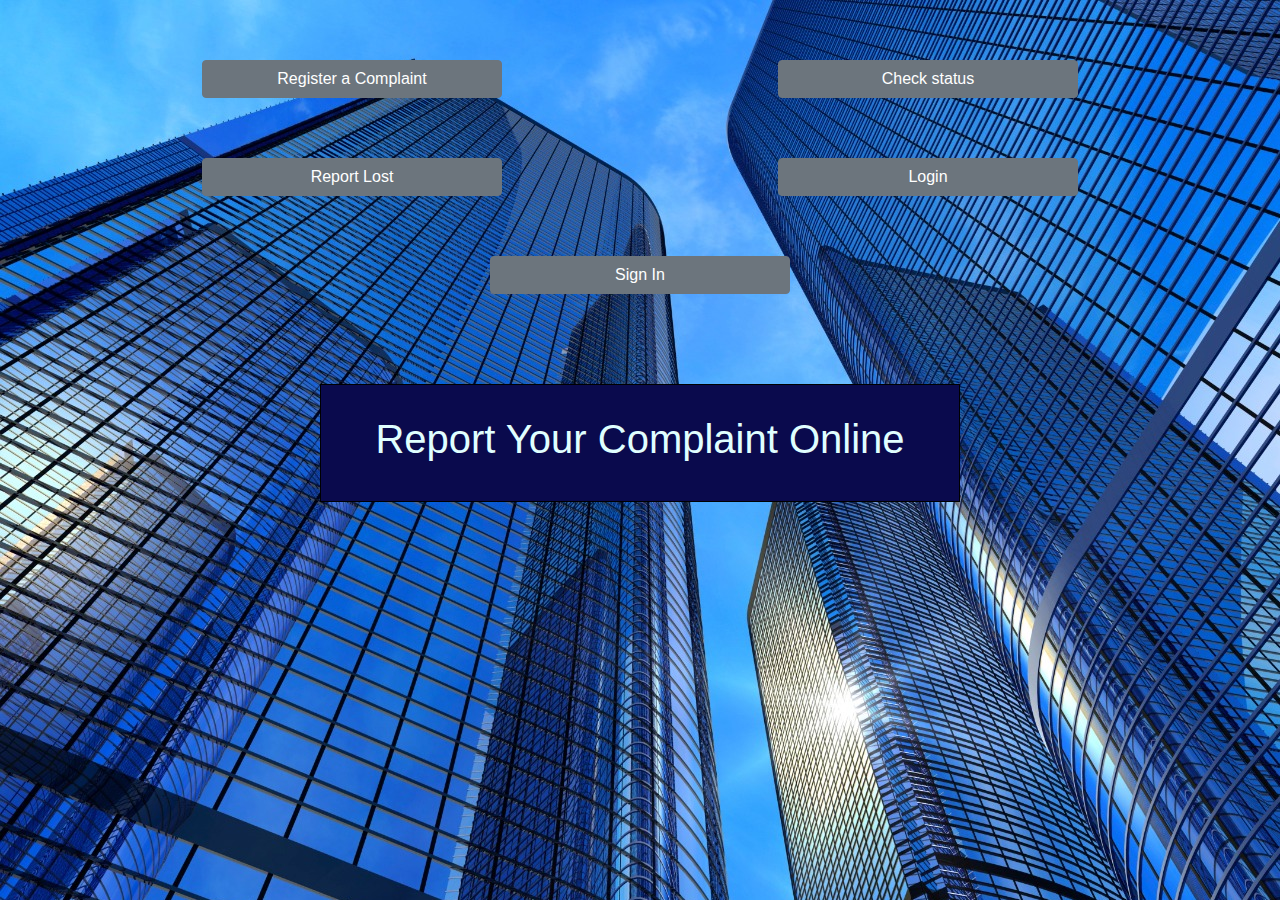
<file: index.html>
<!DOCTYPE html>
<html>
<head>
    <meta charset="UTF-8">
    <meta http-equiv="X-UA-Compatible" content="IE=edge">
    <meta name="viewport" content="width=device-width, initial-scale=1.0">
    <meta name="viewport" content="width=device-width, initial-scale=1">

	<title>FIR</title>

	<link rel="stylesheet" href="css/index.css">


	<!-- Bootstrap CSS -->
    <link rel="stylesheet" href="https://maxcdn.bootstrapcdn.com/bootstrap/4.0.0/css/bootstrap.min.css" integrity="sha384-Gn5384xqQ1aoWXA+058RXPxPg6fy4IWvTNh0E263XmFcJlSAwiGgFAW/dAiS6JXm" crossorigin="anonymous">
    <style>
        body
        {
            background-image: url(hh.jpg);
            background-repeat: no-repeat;
            background-size: cover;
        }
    </style>
</head>
<body>
        <center>
            <div class="row">
                <div class="col"><a href="register.html"><button class="btn btn-secondary">Register a Complaint</button></a></div>
                <div class="col"><a href=""><button class="btn btn-secondary">Check status</button></a></div>
                <div class="col"><a href="lost.html"><button class="btn btn-secondary">Report Lost</button></a></div>
                <div class="col"><a href="login.html"><button class="btn btn-secondary">Login</button></a></div>
                <div class="col"><a href="sign.html"><button class="btn btn-secondary">Sign In</button></a></div>
            </div>
            <div class="head">
                <h1>
                    Report Your Complaint Online
                </h1>
            </div>
        
        </center>

</body>
</html>
</file>
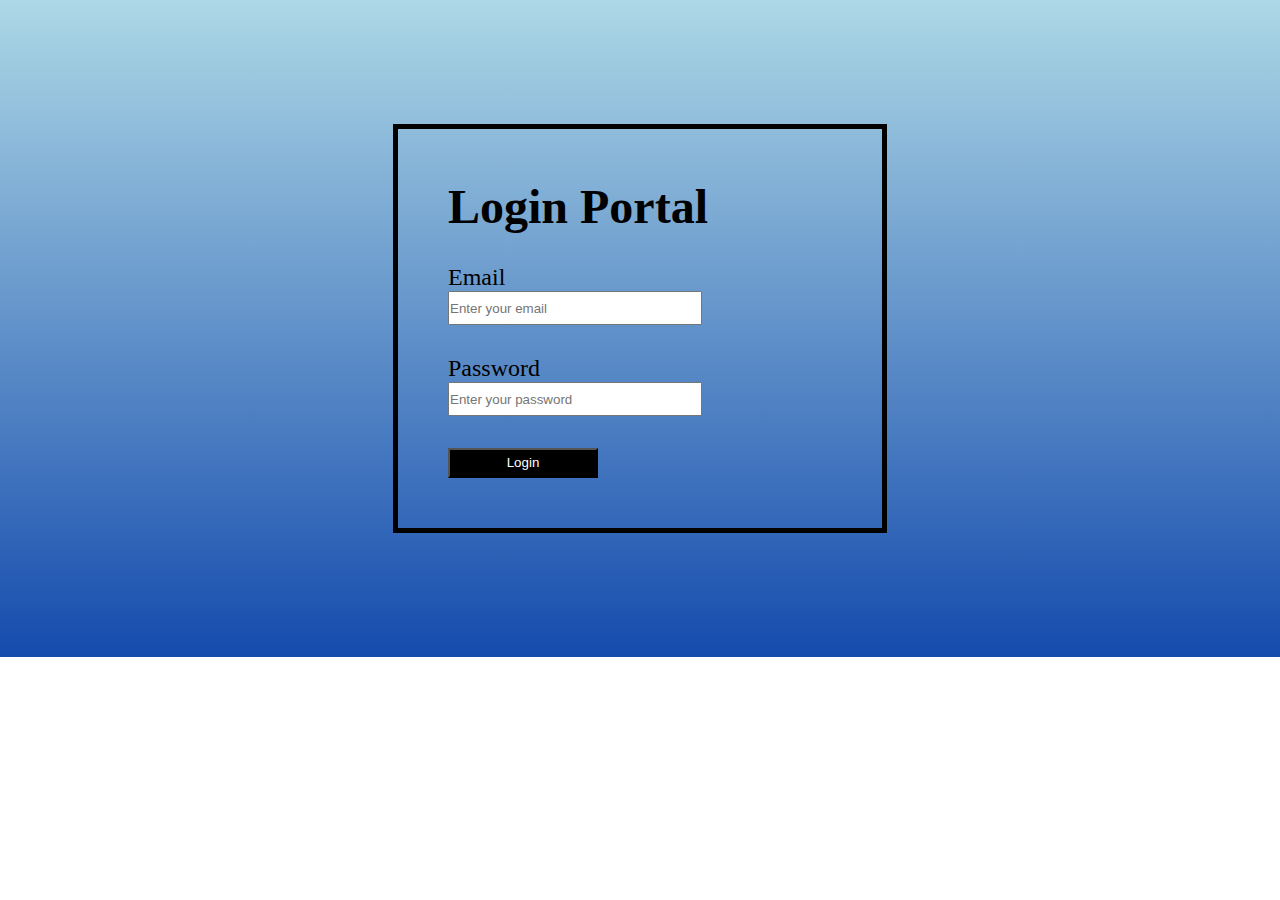
<file: login.html>
<!DOCTYPE html>

<head>
    <title>Log in</title>
    <link rel="stylesheet" href="css/log.css">

</head>

<body>
    <div class="logback">

        <div class="logmain">

            <h1>Login Portal</h1>
            <form>
                <div>
                    <label for="email" name="email">Email</label><br>
                    <input type="text" placeholder="Enter your email" name="email" />
                </div>
                <div>
                    <label for="password" name="password">Password</label><br>
                    <input type="text" placeholder="Enter your password" name="password" />
                </div>
                <input type="submit" value="Login" class="logbutton" />

            </form>
        </div>
    </div>

</body>

</html>
</file>
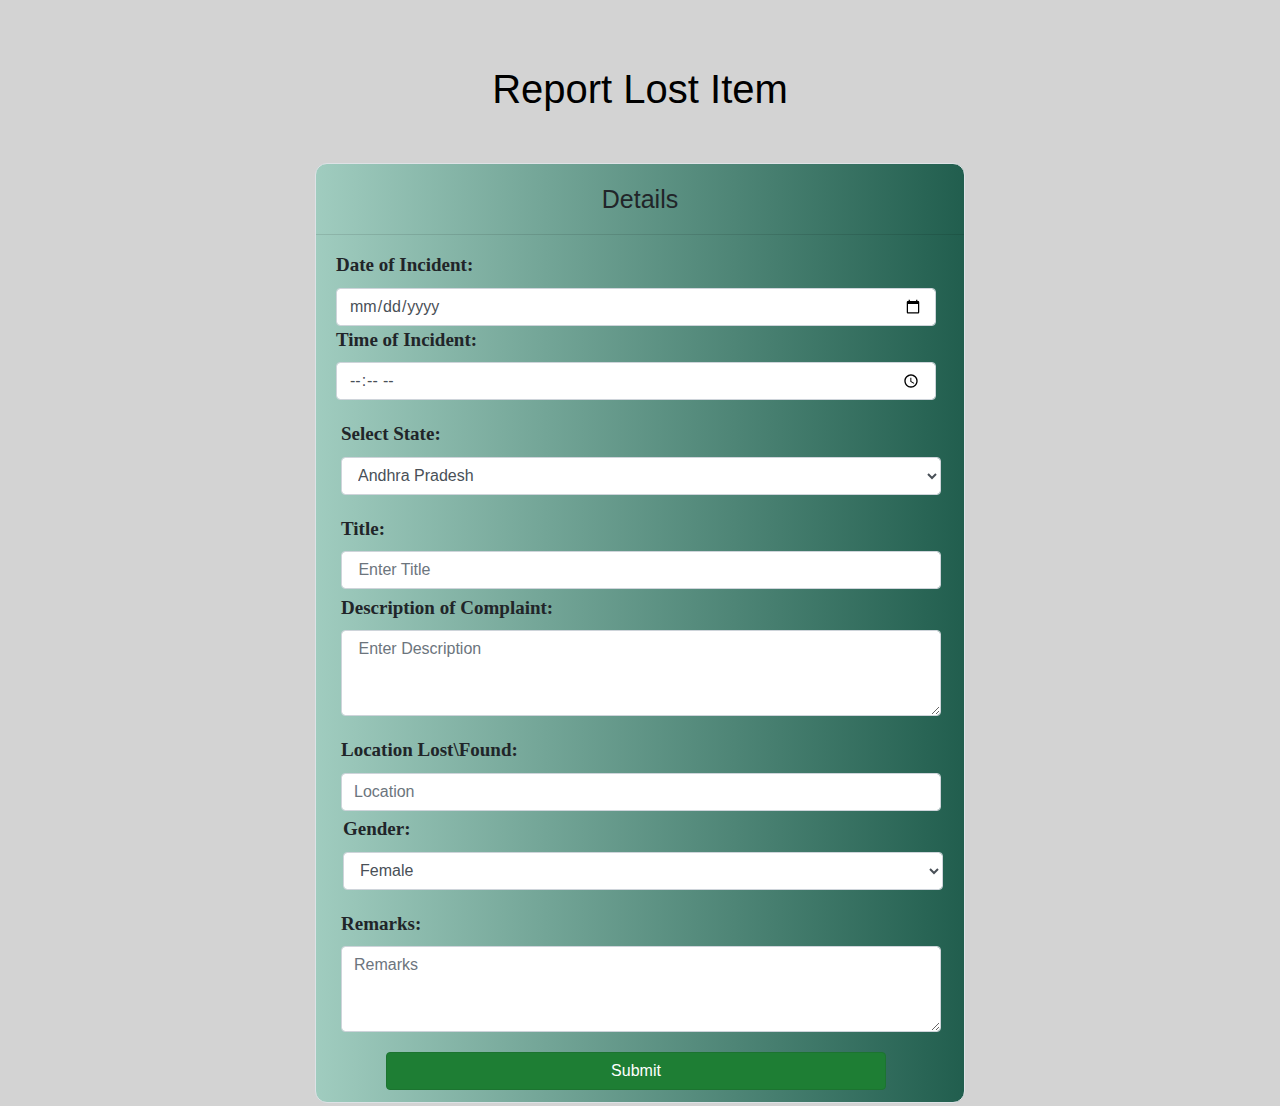
<file: lost.html>
<!DOCTYPE html>
<html lang="en">
<head>
    <meta charset="UTF-8">
    <meta http-equiv="X-UA-Compatible" content="IE=edge">
    <meta name="viewport" content="width=device-width, initial-scale=1.0">
    <meta name="viewport" content="width=device-width, initial-scale=1">
    <title>Lost form</title>

    <!-- bootstrap................................ -->

    <link rel="stylesheet" href="https://maxcdn.bootstrapcdn.com/bootstrap/4.5.2/css/bootstrap.min.css">
    <script src="https://ajax.googleapis.com/ajax/libs/jquery/3.5.1/jquery.min.js"></script>
    <script src="https://cdnjs.cloudflare.com/ajax/libs/popper.js/1.16.0/umd/popper.min.js"></script>
    <script src="https://maxcdn.bootstrapcdn.com/bootstrap/4.5.2/js/bootstrap.min.js"></script>

    <!-- css.......................................... -->
    <link rel="stylesheet" href="css/lost.css">

</head>
<body>
    <h1>Report Lost Item</h1>
    <div class="main">
        <div class="border" border-primary shadow-sm>
            <h3> Details</h3>
      

            <hr>
        <div class="row">
          <div class="col">
              <label for="">Date of Incident:</label> <br>
            <input  type="date" class="form-control" id="date" placeholder="" name="date" row=>
          </div> 
          <div class="col">
              <label for="">Time of Incident:</label> <br>
            <input  type="time" class="form-control" placeholder="Enter Time" name="time">
          
        </div> 
        <br>

        
        <!-- <button type="submit" class="btn btn-success mt-3">Submit</button> -->
        <div class="form-group">
            <label for="sel1">Select State:</label>
      <select class="form-control" id="sel1" name="sellist1">
        <option>Andhra Pradesh</option>
        <option>Arunachal Pradesh</option>
        <option>Assam</option>
        <option>Bihar</option>
        <option>Goa</option>
        <option> Gujarat</option>
        <option>Haryana</option>
        <option>Himachal Pradesh</option>
        <option>Jammu and Kashmir</option>
        <option>Jharkhand</option>
        <option> Karnataka</option>
        <option>Kerala</option>
        <option>Madhya Pradesh</option>
        <option>Maharashtra</option>
        <option> Manipur</option>
        <option> Meghalaya</option>
        <option>Mizoram </option>
        <option> Nagaland </option>
        <option> Odisha (Orissa)</option>
        <option>Punjab</option>
        <option value="">Rajasthan</option>
        <option value=""> Sikkim </option>
        <option value=""> Tamil Nadu</option>
      </select>
      <div class="hi">
        <label for="">Title:</label>
        <input class="form-control" type="text" placeholder=" Enter Title">
      </div> <br>
     
      <div class="textar">
        <label for="">Description of Complaint:</label>
        
        <textarea class="form-control" id="exampleFormControlTextarea1" placeholder= " Enter Description" rows="3"></textarea>
      </div>
      <div class="hi">
        <label for="">Location Lost\Found:</label>
        <input class="form-control" type="text" placeholder="Location">
      </div> <br>
      <div class="hhh">
        <label for="sel1">Gender:</label>
  <select class="form-control" id="sel1"name="sellist1">
    <option>Female</option>
    <option>Male</option>
    <option>Both</option>
    <option>Unknown</option>
  </select>
  </div>

      <div class="textar">
        <label for="">Remarks:</label>
        
        <textarea class="form-control" id="exampleFormControlTextarea1" placeholder= "Remarks" rows="3"></textarea>
      </div>
          <!-- <button type="submit" class="btn btn-success">Submit</button> -->
          <div class=button>
          <button type="button" class="btn btn-success btn-md btn-block active" >Submit</button>
        </div>
        </div>
       
      
    
      
      </form>
   
    
</body>
</html>
</file>
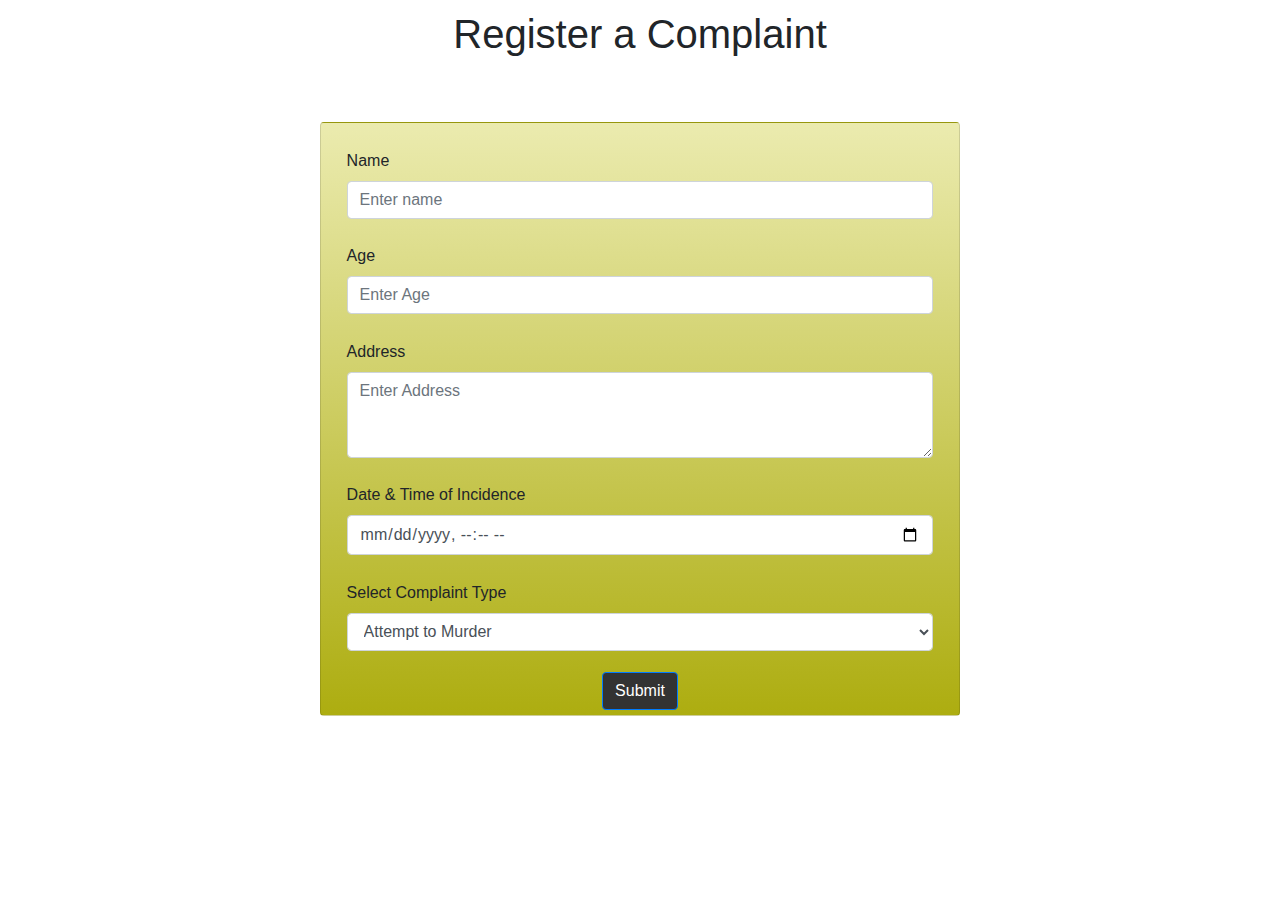
<file: register (1).html>
<!doctype html>
<html lang="en">
  <head>
    <!-- Required meta tags -->
    <meta charset="utf-8">
    <link rel="stylesheet" href="css/register.css">
    <meta name="viewport" content="width=device-width, initial-scale=1, shrink-to-fit=no">

    <!-- Bootstrap CSS -->
    <link rel="stylesheet" href="https://maxcdn.bootstrapcdn.com/bootstrap/4.0.0/css/bootstrap.min.css" integrity="sha384-Gn5384xqQ1aoWXA+058RXPxPg6fy4IWvTNh0E263XmFcJlSAwiGgFAW/dAiS6JXm" crossorigin="anonymous">

    <title>Register your complaint</title>
    
  </head>
  <body>
      <div style="margin:auto;width: 50%;text-align: center; padding-top: 10px;">
         <h1>Register a Complaint</h1>
      </div>
    <div class=" card registerform">
        <form action="storecomplaint.php">
          <div class="form-group">
            <label for="inputName">Name</label>
            <input type="text" class="form-control" id="inputName" placeholder="Enter name" name="name">
          </div>
          <div class="form-group">
            <label for="inputAge">Age</label>
            <input type="number" class="form-control" id="inputAge" placeholder="Enter Age" name="age">
          </div>
          <div class="form-group">
            <label for="inputAddress">Address</label>
            <textarea class="form-control" id="inputAddress" rows="3" placeholder="Enter Address" name="address"></textarea>
          </div>
          <div class="form-group">
            <label for="inputIncDT">Date & Time of Incidence</label>
            <input type="datetime-local" class="form-control" id="inputIncDT" placeholder="Enter Age" name="incDT">
          </div>

          <div class="form-group">
            <label for="inputComplaint">Select Complaint Type</label>
            <select class="form-control" id="inputComplaint" name="typeComplaint">
              <option>Attempt to Murder</option>
              <option>Theft</option>
              <option>Domestic Violence</option>
              <option>Others</option>
            </select>
          </div>
          <center>
            <button type="submit" class="btn btn-primary" style="background-color:#333">Submit</button>
          </center>
        </form>
    </div>
  </body>
</html>
</file>
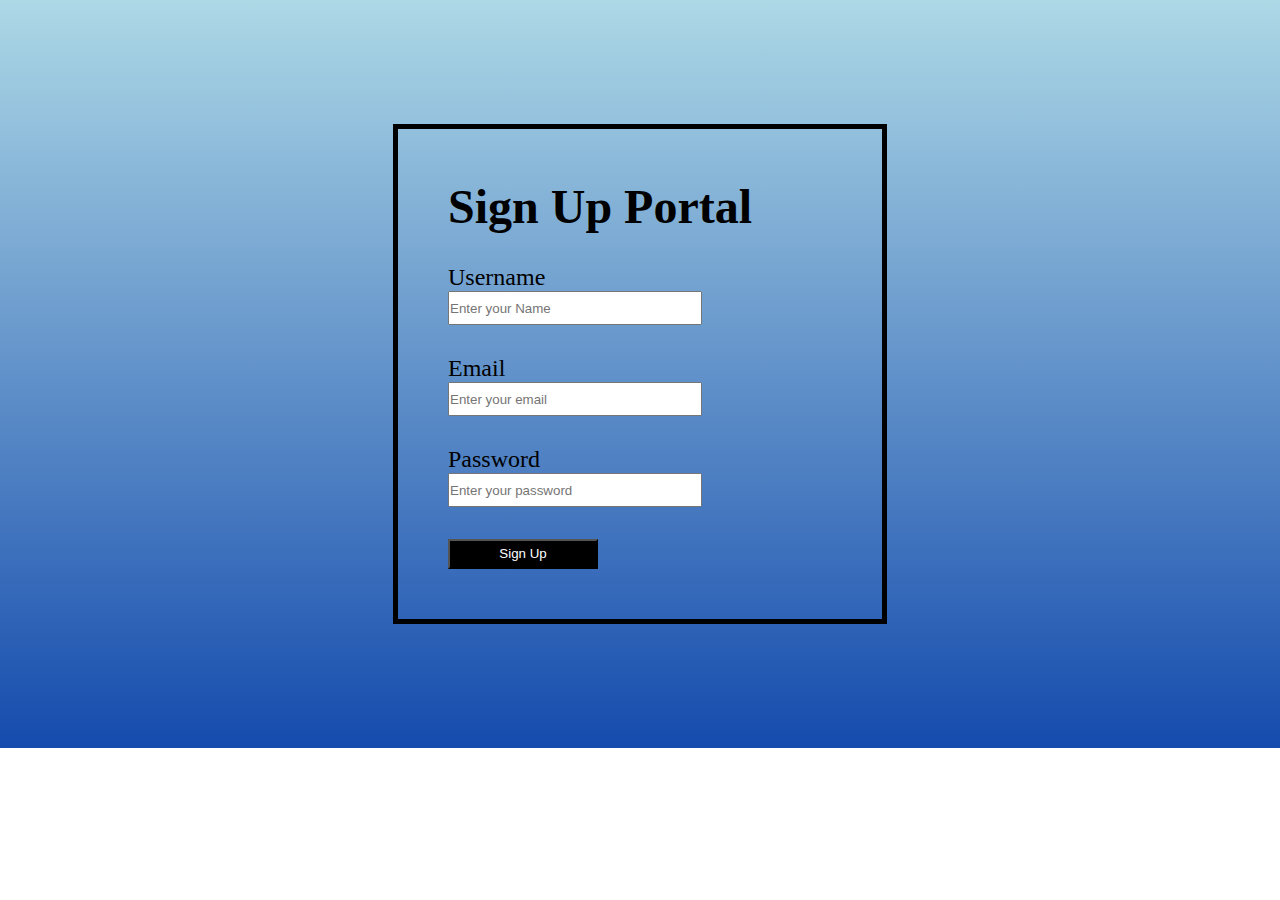
<file: sign (1).html>
<!DOCTYPE html>

<head>
    <title>Log in</title>
    <link rel="stylesheet" href="css/log.css">

</head>

<body>
    <div class="logback">

        <div class="logmain">

            <h1>Sign Up Portal</h1>
            <form>
                <div>
                    <label for="Username" name="Username">Username</label><br>
                    <input type="text" placeholder="Enter your Name" name="Username" />
                </div>
                <div>
                    <label for="email" name="email">Email</label><br>
                    <input type="text" placeholder="Enter your email" name="email" />
                </div>
                <div>
                    <label for="password" name="password">Password</label><br>
                    <input type="text" placeholder="Enter your password" name="password" />
                </div>
                <input type="submit" value="Sign Up" class="logbutton" />

            </form>
        </div>
    </div>

</body>

</html>
</file>
<file: css/index.css>
div
{
    width: 90% !important;
    margin: 30px ;
}
button
{
    width: 300px;
}
.head
{
    border: black 1px solid;
    width: 50% !important;
    color: lightcyan;
    background-color: rgb(10, 10, 77);
    padding: 30px;
    margin-top: 60px !important;
}
</file>
<file: css/log.css>
*
{
    margin: 0%;
    padding: 0%;
}
.logback
{
    background-image: linear-gradient(lightblue, rgb(21, 75, 173));
    background-repeat: no-repeat;
    position: absolute;
    width: 100%;
    padding-bottom: 50px;
    padding-top: 50px;
}
.logmain
{
    width: 30%;
    border: 5px solid black;
    margin: 74px auto;
    padding: 50px;
    font-size: 24px;
    position: relative;
}
.logmain h1
{
    padding-bottom: 30px;
}
form div
{
    padding-bottom: 30px;
}

input{
    width: 250px;
    height: 30px;
}
.logbutton
{
    width: 150px;
    height: 30px;
    background-color: black;
    color: white;
}
</file>
<file: css/lost.css>
.border{
    width: 650px;
    height: 940px;
    border-radius: 12px;
    margin: auto;
   background-image:  linear-gradient( to right,rgb(160, 204, 191) , rgb(33, 94, 78));;
  
}
.col{
    margin-left: 20px;
   
}
.form-control{
    width: 600px;
}
.form-group{
 margin-top: 20px;
    margin-left: 40px;
}
.hi{
    width:600px ;
    height: 35px;
    margin-top:20px ;
}
.textar{
    margin-top: 20px;
}
.hhh{
    margin-left: 2px;
    margin-top: 20px;
}
.button{
    width: 500px;
    margin-top: 20px;
    margin-left: 45px;
}
h3{
    text-align: center;
    margin-top: 20px;
    margin-bottom: 20px;
    font-size: 25px;
    
}

body{
background-color: lightgray;

}
h1{
    color: black;
    text-align: center;
    font-family: 'Gill Sans', 'Gill Sans MT', Calibri, 'Trebuchet MS', sans-serif;
    margin: 50px;
    padding-top: 15px;
}
label{
    font-size: 19px;
    font-weight: bold;
    font-family: 'Times New Roman', Times, serif;
}
</file>
<file: css/register.css>
body
{
    background-color: lightgray;
}
.registerform{
    margin: 5% auto !important;
    width:50vw;
    max-width: 80%;
    background-image:linear-gradient(rgb(235, 235, 175),rgb(173, 173, 16));
}
.form-group{
    margin: 2vw;
}
button
{
    margin: 5px auto !important;
}
</file>
